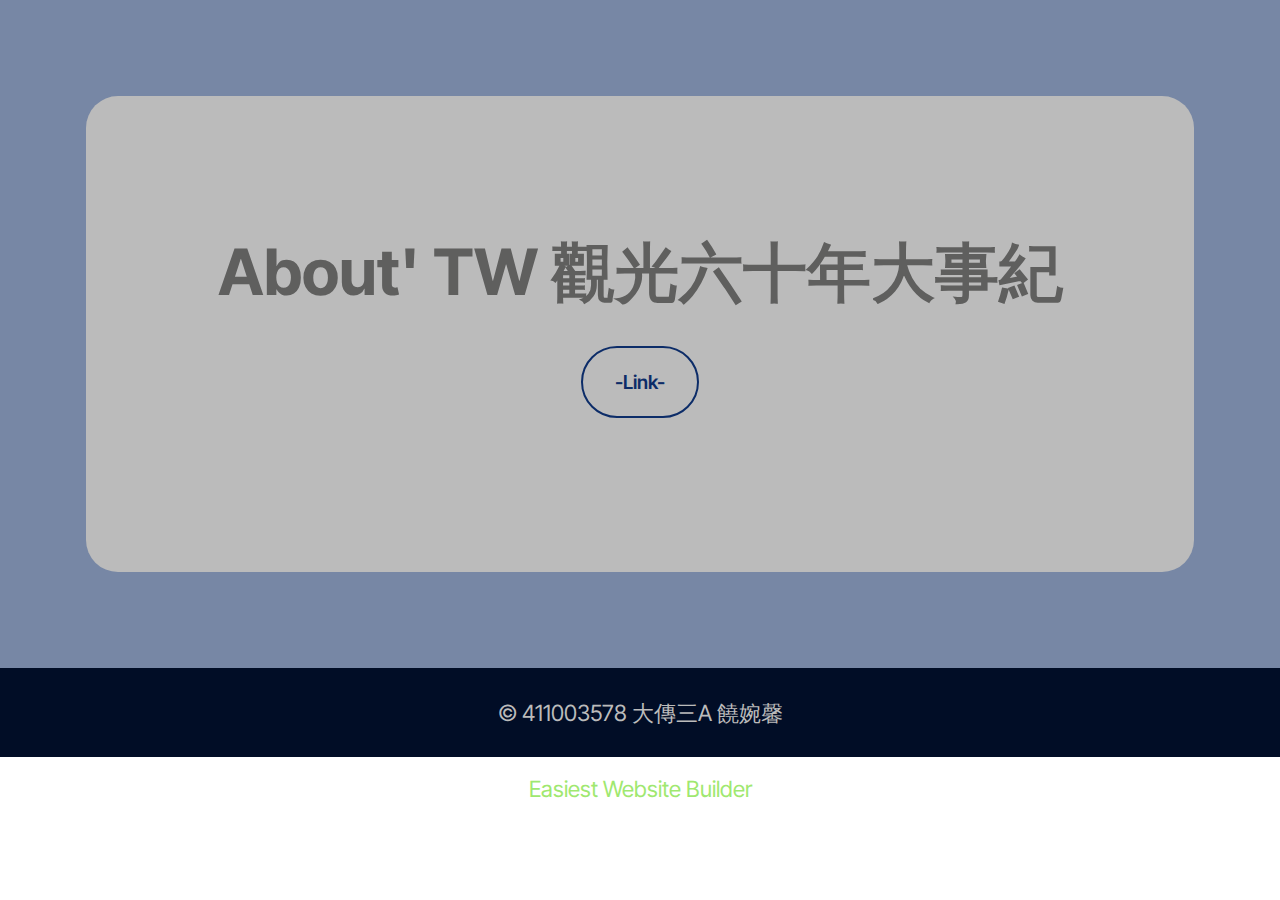
<file: page1.html>
<!DOCTYPE html>
<html  >
<head>
  <!-- Site made with Mobirise Website Builder v5.9.6, https://mobirise.com -->
  <meta charset="UTF-8">
  <meta http-equiv="X-UA-Compatible" content="IE=edge">
  <meta name="generator" content="Mobirise v5.9.6, mobirise.com">
  <meta name="viewport" content="width=device-width, initial-scale=1, minimum-scale=1">
  <link rel="shortcut icon" href="assets/images/logo5.png" type="image/x-icon">
  <meta name="description" content="">
  
  
  <title>台灣觀光六十年大事紀 HW6</title>
  <link rel="stylesheet" href="assets/bootstrap/css/bootstrap.min.css">
  <link rel="stylesheet" href="assets/bootstrap/css/bootstrap-grid.min.css">
  <link rel="stylesheet" href="assets/bootstrap/css/bootstrap-reboot.min.css">
  <link rel="stylesheet" href="assets/theme/css/style.css">
  <link rel="preload" href="https://fonts.googleapis.com/css?family=Inter+Tight:100,200,300,400,500,600,700,800,900,100i,200i,300i,400i,500i,600i,700i,800i,900i&display=swap" as="style" onload="this.onload=null;this.rel='stylesheet'">
  <noscript><link rel="stylesheet" href="https://fonts.googleapis.com/css?family=Inter+Tight:100,200,300,400,500,600,700,800,900,100i,200i,300i,400i,500i,600i,700i,800i,900i&display=swap"></noscript>
  <link rel="preload" as="style" href="assets/mobirise/css/mbr-additional.css"><link rel="stylesheet" href="assets/mobirise/css/mbr-additional.css" type="text/css">

  
  
  
</head>
<body>
  
  <section data-bs-version="5.1" class="article6 cid-tWZBUxfNuE" id="article06-d">
	

	
	
	<div class="container">
		<div class="row justify-content-center">
			<div class="card col-md-12 col-lg-12">
				<div class="card-wrapper">
					<div class="card-box align-left">
						<h4 class="card-title mbr-fonts-style display-2"><strong>About' TW 觀光六十年大事紀</strong></h4>
						
						<div class="mbr-section-btn mt-4"><a class="btn btn-lg btn-danger-outline display-4" href="https://wanhsin-jao.github.io/HW6/1129" target="_blank">-Link-</a></div>
					</div>
				</div>
			</div>
		</div>
	</div>
</section>

<section data-bs-version="5.1" class="footer7 cid-tUkP4nHoU1" once="footers" id="footer7-a">

    

    

    <div class="container">
        <div class="media-container-row align-center mbr-white">
            <div class="col-12">
                <p class="mbr-text mb-0 mbr-fonts-style display-7">
                    © 411003578 大傳三A 饒婉馨</p>
            </div>
        </div>
    </div>
</section><section class="display-7" style="padding: 0;align-items: center;justify-content: center;flex-wrap: wrap;    align-content: center;display: flex;position: relative;height: 4rem;"><a href="https://mobiri.se/3106094" style="flex: 1 1;height: 4rem;position: absolute;width: 100%;z-index: 1;"><img alt="" style="height: 4rem;" src="[data-uri]"></a><p style="margin: 0;text-align: center;" class="display-7">&#8204;</p><a style="z-index:1" href="https://mobirise.com/builder/easiest-website-builder.html">Easiest Website Builder</a></section><script src="assets/bootstrap/js/bootstrap.bundle.min.js"></script>  <script src="assets/smoothscroll/smooth-scroll.js"></script>  <script src="assets/ytplayer/index.js"></script>  <script src="assets/theme/js/script.js"></script>  
  
  
</body>
</html>
</file>
<file: assets/theme/css/style.css>
@charset "UTF-8";
section {
  background-color: #ffffff;
}

body {
  font-style: normal;
  line-height: 1.5;
  font-weight: 400;
  color: #232323;
  position: relative;
}

button {
  background-color: transparent;
  border-color: transparent;
}

.embla__button,
.carousel-control {
  background-color: #edefea !important;
  opacity: 0.8 !important;
  color: #464845 !important;
  border-color: #edefea !important;
}

.carousel .close,
.modalWindow .close {
  background-color: #edefea !important;
  color: #464845 !important;
  border-color: #edefea !important;
  opacity: 0.8 !important;
}

.carousel .close:hover,
.modalWindow .close:hover {
  opacity: 1 !important;
}

.carousel-indicators li {
  background-color: #edefea !important;
  border: 2px solid #464845 !important;
}

.carousel-indicators li:hover,
.carousel-indicators li:active {
  opacity: 0.8 !important;
}

.embla__button:hover,
.carousel-control:hover {
  background-color: #edefea !important;
  opacity: 1 !important;
}

.modalWindow-video-container {
  height: 80%;
}

section,
.container,
.container-fluid {
  position: relative;
  word-wrap: break-word;
}

a.mbr-iconfont:hover {
  text-decoration: none;
}

.article .lead p,
.article .lead ul,
.article .lead ol,
.article .lead pre,
.article .lead blockquote {
  margin-bottom: 0;
}

a {
  font-style: normal;
  font-weight: 400;
  cursor: pointer;
}
a, a:hover {
  text-decoration: none;
}

.mbr-section-title {
  font-style: normal;
  line-height: 1.3;
}

.mbr-section-subtitle {
  line-height: 1.3;
}

.mbr-text {
  font-style: normal;
  line-height: 1.7;
}

h1,
h2,
h3,
h4,
h5,
h6,
.display-1,
.display-2,
.display-4,
.display-5,
.display-7,
span,
p,
a {
  line-height: 1;
  word-break: break-word;
  word-wrap: break-word;
  font-weight: 400;
}

b,
strong {
  font-weight: bold;
}

input:-webkit-autofill, input:-webkit-autofill:hover, input:-webkit-autofill:focus, input:-webkit-autofill:active {
  transition-delay: 9999s;
  -webkit-transition-property: background-color, color;
  transition-property: background-color, color;
}

textarea[type=hidden] {
  display: none;
}

section {
  background-position: 50% 50%;
  background-repeat: no-repeat;
  background-size: cover;
}
section .mbr-background-video,
section .mbr-background-video-preview {
  position: absolute;
  bottom: 0;
  left: 0;
  right: 0;
  top: 0;
}

.hidden {
  visibility: hidden;
}

.mbr-z-index20 {
  z-index: 20;
}

/*! Base colors */
.mbr-white {
  color: #ffffff;
}

.mbr-black {
  color: #111111;
}

.mbr-bg-white {
  background-color: #ffffff;
}

.mbr-bg-black {
  background-color: #000000;
}

/*! Text-aligns */
.align-left {
  text-align: left;
}

.align-center {
  text-align: center;
}

.align-right {
  text-align: right;
}

/*! Font-weight  */
.mbr-light {
  font-weight: 300;
}

.mbr-regular {
  font-weight: 400;
}

.mbr-semibold {
  font-weight: 500;
}

.mbr-bold {
  font-weight: 700;
}

/*! Media  */
.media-content {
  flex-basis: 100%;
}

.media-container-row {
  display: flex;
  flex-direction: row;
  flex-wrap: wrap;
  justify-content: center;
  align-content: center;
  align-items: start;
}
.media-container-row .media-size-item {
  width: 400px;
}

.media-container-column {
  display: flex;
  flex-direction: column;
  flex-wrap: wrap;
  justify-content: center;
  align-content: center;
  align-items: stretch;
}
.media-container-column > * {
  width: 100%;
}

@media (min-width: 992px) {
  .media-container-row {
    flex-wrap: nowrap;
  }
}
figure {
  margin-bottom: 0;
  overflow: hidden;
}

figure[mbr-media-size] {
  transition: width 0.1s;
}

img,
iframe {
  display: block;
  width: 100%;
}

.card {
  background-color: transparent;
  border: none;
}

.card-box {
  width: 100%;
}

.card-img {
  text-align: center;
  flex-shrink: 0;
  -webkit-flex-shrink: 0;
}

.media {
  max-width: 100%;
  margin: 0 auto;
}

.mbr-figure {
  align-self: center;
}

.media-container > div {
  max-width: 100%;
}

.mbr-figure img,
.card-img img {
  width: 100%;
}

@media (max-width: 991px) {
  .media-size-item {
    width: auto !important;
  }
  .media {
    width: auto;
  }
  .mbr-figure {
    width: 100% !important;
  }
}
/*! Buttons */
.mbr-section-btn {
  margin-left: -0.6rem;
  margin-right: -0.6rem;
  font-size: 0;
}

.btn {
  font-weight: 600;
  border-width: 1px;
  font-style: normal;
  margin: 0.6rem 0.6rem;
  white-space: normal;
  transition: all 0.2s ease-in-out;
  display: inline-flex;
  align-items: center;
  justify-content: center;
  word-break: break-word;
}

.btn-sm {
  font-weight: 600;
  letter-spacing: 0px;
  transition: all 0.3s ease-in-out;
}

.btn-md {
  font-weight: 600;
  letter-spacing: 0px;
  transition: all 0.3s ease-in-out;
}

.btn-lg {
  font-weight: 600;
  letter-spacing: 0px;
  transition: all 0.3s ease-in-out;
}

.btn-form {
  margin: 0;
}
.btn-form:hover {
  cursor: pointer;
}

nav .mbr-section-btn {
  margin-left: 0rem;
  margin-right: 0rem;
}

/*! Btn icon margin */
.btn .mbr-iconfont,
.btn.btn-sm .mbr-iconfont {
  order: 1;
  cursor: pointer;
  margin-left: 0.5rem;
  vertical-align: sub;
}

.btn.btn-md .mbr-iconfont,
.btn.btn-md .mbr-iconfont {
  margin-left: 0.8rem;
}

.mbr-regular {
  font-weight: 400;
}

.mbr-semibold {
  font-weight: 500;
}

.mbr-bold {
  font-weight: 700;
}

[type=submit] {
  -webkit-appearance: none;
}

/*! Full-screen */
.mbr-fullscreen .mbr-overlay {
  min-height: 100vh;
}

.mbr-fullscreen {
  display: flex;
  display: -moz-flex;
  display: -ms-flex;
  display: -o-flex;
  align-items: center;
  min-height: 100vh;
  padding-top: 3rem;
  padding-bottom: 3rem;
}

/*! Map */
.map {
  height: 25rem;
  position: relative;
}
.map iframe {
  width: 100%;
  height: 100%;
}

/*! Scroll to top arrow */
.mbr-arrow-up {
  bottom: 25px;
  right: 90px;
  position: fixed;
  text-align: right;
  z-index: 5000;
  color: #ffffff;
  font-size: 22px;
}

.mbr-arrow-up a {
  background: rgba(0, 0, 0, 0.2);
  border-radius: 50%;
  color: #fff;
  display: inline-block;
  height: 60px;
  width: 60px;
  border: 2px solid #fff;
  outline-style: none !important;
  position: relative;
  text-decoration: none;
  transition: all 0.3s ease-in-out;
  cursor: pointer;
  text-align: center;
}
.mbr-arrow-up a:hover {
  background-color: rgba(0, 0, 0, 0.4);
}
.mbr-arrow-up a i {
  line-height: 60px;
}

.mbr-arrow-up-icon {
  display: block;
  color: #fff;
}

.mbr-arrow-up-icon::before {
  content: "›";
  display: inline-block;
  font-family: serif;
  font-size: 22px;
  line-height: 1;
  font-style: normal;
  position: relative;
  top: 6px;
  left: -4px;
  transform: rotate(-90deg);
}

/*! Arrow Down */
.mbr-arrow {
  position: absolute;
  bottom: 45px;
  left: 50%;
  width: 60px;
  height: 60px;
  cursor: pointer;
  background-color: rgba(80, 80, 80, 0.5);
  border-radius: 50%;
  transform: translateX(-50%);
}
@media (max-width: 767px) {
  .mbr-arrow {
    display: none;
  }
}
.mbr-arrow > a {
  display: inline-block;
  text-decoration: none;
  outline-style: none;
  animation: arrowdown 1.7s ease-in-out infinite;
  color: #ffffff;
}
.mbr-arrow > a > i {
  position: absolute;
  top: -2px;
  left: 15px;
  font-size: 2rem;
}

#scrollToTop a i::before {
  content: "";
  position: absolute;
  display: block;
  border-bottom: 2.5px solid #fff;
  border-left: 2.5px solid #fff;
  width: 27.8%;
  height: 27.8%;
  left: 50%;
  top: 51%;
  transform: translateY(-30%) translateX(-50%) rotate(135deg);
}

@keyframes arrowdown {
  0% {
    transform: translateY(0px);
  }
  50% {
    transform: translateY(-5px);
  }
  100% {
    transform: translateY(0px);
  }
}
@media (max-width: 500px) {
  .mbr-arrow-up {
    left: 0;
    right: 0;
    text-align: center;
  }
}
/*Gradients animation*/
@keyframes gradient-animation {
  from {
    background-position: 0% 100%;
    animation-timing-function: ease-in-out;
  }
  to {
    background-position: 100% 0%;
    animation-timing-function: ease-in-out;
  }
}
.bg-gradient {
  background-size: 200% 200%;
  animation: gradient-animation 5s infinite alternate;
  -webkit-animation: gradient-animation 5s infinite alternate;
}

.menu .navbar-brand {
  display: -webkit-flex;
}
.menu .navbar-brand span {
  display: flex;
  display: -webkit-flex;
}
.menu .navbar-brand .navbar-caption-wrap {
  display: -webkit-flex;
}
.menu .navbar-brand .navbar-logo img {
  display: -webkit-flex;
  width: auto;
}
@media (min-width: 768px) and (max-width: 991px) {
  .menu .navbar-toggleable-sm .navbar-nav {
    display: -ms-flexbox;
  }
}
@media (max-width: 991px) {
  .menu .navbar-collapse {
    max-height: 93.5vh;
  }
  .menu .navbar-collapse.show {
    overflow: auto;
  }
}
@media (min-width: 992px) {
  .menu .navbar-nav.nav-dropdown {
    display: -webkit-flex;
  }
  .menu .navbar-toggleable-sm .navbar-collapse {
    display: -webkit-flex !important;
  }
  .menu .collapsed .navbar-collapse {
    max-height: 93.5vh;
  }
  .menu .collapsed .navbar-collapse.show {
    overflow: auto;
  }
}
@media (max-width: 767px) {
  .menu .navbar-collapse {
    max-height: 80vh;
  }
}

.nav-link .mbr-iconfont {
  margin-right: 0.5rem;
}

.navbar {
  display: -webkit-flex;
  -webkit-flex-wrap: wrap;
  -webkit-align-items: center;
  -webkit-justify-content: space-between;
}

.navbar-collapse {
  -webkit-flex-basis: 100%;
  -webkit-flex-grow: 1;
  -webkit-align-items: center;
}

.nav-dropdown .link {
  padding: 0.667em 1.667em !important;
  margin: 0 !important;
}

.nav {
  display: -webkit-flex;
  -webkit-flex-wrap: wrap;
}

.row {
  display: -webkit-flex;
  -webkit-flex-wrap: wrap;
}

.justify-content-center {
  -webkit-justify-content: center;
}

.form-inline {
  display: -webkit-flex;
}

.card-wrapper {
  -webkit-flex: 1;
}

.carousel-control {
  z-index: 10;
  display: -webkit-flex;
}

.carousel-controls {
  display: -webkit-flex;
}

.media {
  display: -webkit-flex;
}

.form-group:focus {
  outline: none;
}

.jq-selectbox__select {
  padding: 7px 0;
  position: relative;
}

.jq-selectbox__dropdown {
  overflow: hidden;
  border-radius: 10px;
  position: absolute;
  top: 100%;
  left: 0 !important;
  width: 100% !important;
}

.jq-selectbox__trigger-arrow {
  right: 0;
  transform: translateY(-50%);
}

.jq-selectbox li {
  padding: 1.07em 0.5em;
}

input[type=range] {
  padding-left: 0 !important;
  padding-right: 0 !important;
}

.modal-dialog,
.modal-content {
  height: 100%;
}

.modal-dialog .carousel-inner {
  height: calc(100vh - 1.75rem);
}
@media (max-width: 575px) {
  .modal-dialog .carousel-inner {
    height: calc(100vh - 1rem);
  }
}

.carousel-item {
  text-align: center;
}

.carousel-item img {
  margin: auto;
}

.navbar-toggler {
  align-self: flex-start;
  padding: 0.25rem 0.75rem;
  font-size: 1.25rem;
  line-height: 1;
  background: transparent;
  border: 1px solid transparent;
  border-radius: 0.25rem;
}

.navbar-toggler:focus,
.navbar-toggler:hover {
  text-decoration: none;
  box-shadow: none;
}

.navbar-toggler-icon {
  display: inline-block;
  width: 1.5em;
  height: 1.5em;
  vertical-align: middle;
  content: "";
  background: no-repeat center center;
  background-size: 100% 100%;
}

.navbar-toggler-left {
  position: absolute;
  left: 1rem;
}

.navbar-toggler-right {
  position: absolute;
  right: 1rem;
}

.card-img {
  width: auto;
}

.menu .navbar.collapsed:not(.beta-menu) {
  flex-direction: column;
}

.carousel-item.active,
.carousel-item-next,
.carousel-item-prev {
  display: flex;
}

.note-air-layout .dropup .dropdown-menu,
.note-air-layout .navbar-fixed-bottom .dropdown .dropdown-menu {
  bottom: initial !important;
}

html,
body {
  height: auto;
  min-height: 100vh;
}

.dropup .dropdown-toggle::after {
  display: none;
}

.form-asterisk {
  font-family: initial;
  position: absolute;
  top: -2px;
  font-weight: normal;
}

.form-control-label {
  position: relative;
  cursor: pointer;
  margin-bottom: 0.357em;
  padding: 0;
}

.alert {
  color: #ffffff;
  border-radius: 0;
  border: 0;
  font-size: 1.1rem;
  line-height: 1.5;
  margin-bottom: 1.875rem;
  padding: 1.25rem;
  position: relative;
  text-align: center;
}
.alert.alert-form::after {
  background-color: inherit;
  bottom: -7px;
  content: "";
  display: block;
  height: 14px;
  left: 50%;
  margin-left: -7px;
  position: absolute;
  transform: rotate(45deg);
  width: 14px;
}

.form-control {
  background-color: #ffffff;
  background-clip: border-box;
  color: #232323;
  line-height: 1rem !important;
  height: auto;
  padding: 1.2rem 2rem;
  transition: border-color 0.25s ease 0s;
  border: 1px solid transparent !important;
  border-radius: 4px;
  box-shadow: rgba(0, 0, 0, 0.07) 0px 1px 1px 0px, rgba(0, 0, 0, 0.07) 0px 1px 3px 0px, rgba(0, 0, 0, 0.03) 0px 0px 0px 1px;
}
.form-active .form-control:invalid {
  border-color: red;
}

.row > * {
  padding-right: 1rem;
  padding-left: 1rem;
}

form .row {
  margin-left: -0.6rem;
  margin-right: -0.6rem;
}
form .row [class*=col] {
  padding-left: 0.6rem;
  padding-right: 0.6rem;
}

form .mbr-section-btn {
  padding-left: 0.6rem;
  padding-right: 0.6rem;
}

form .form-check-input {
  margin-top: 0.5;
}

textarea.form-control {
  line-height: 1.5rem !important;
}

.form-group {
  margin-bottom: 1.2rem;
}

.form-control,
form .btn {
  min-height: 48px;
}

.gdpr-block label span.textGDPR input[name=gdpr] {
  top: 7px;
}

.form-control:focus {
  box-shadow: none;
}

:focus {
  outline: none;
}

.mbr-overlay {
  background-color: #000;
  bottom: 0;
  left: 0;
  opacity: 0.5;
  position: absolute;
  right: 0;
  top: 0;
  z-index: 0;
  pointer-events: none;
}

blockquote {
  font-style: italic;
  padding: 3rem;
  font-size: 1.09rem;
  position: relative;
  border-left: 3px solid;
}

ul,
ol,
pre,
blockquote {
  margin-bottom: 2.3125rem;
}

.mt-4 {
  margin-top: 2rem !important;
}

.mb-4 {
  margin-bottom: 2rem !important;
}

.container,
.container-fluid {
  padding-left: 16px;
  padding-right: 16px;
}

.row {
  margin-left: -16px;
  margin-right: -16px;
}
.row > [class*=col] {
  padding-left: 16px;
  padding-right: 16px;
}

@media (min-width: 992px) {
  .container-fluid {
    padding-left: 32px;
    padding-right: 32px;
  }
}
@media (max-width: 991px) {
  .mbr-container {
    padding-left: 16px;
    padding-right: 16px;
  }
}
.app-video-wrapper > img {
  opacity: 1;
}

.app-video-wrapper {
  background: transparent;
}

.item {
  position: relative;
}

.dropdown-menu .dropdown-menu {
  left: 100%;
}

.dropdown-item + .dropdown-menu {
  display: none;
}

.dropdown-item:hover + .dropdown-menu,
.dropdown-menu:hover {
  display: block;
}

@media (min-aspect-ratio: 16/9) {
  .mbr-video-foreground {
    height: 300% !important;
    top: -100% !important;
  }
}
@media (max-aspect-ratio: 16/9) {
  .mbr-video-foreground {
    width: 300% !important;
    left: -100% !important;
  }
}.engine {
	position: absolute;
	text-indent: -2400px;
	text-align: center;
	padding: 0;
	top: 0;
	left: -2400px;
}
</file>
<file: assets/mobirise/css/mbr-additional.css>
.btn {
  border-width: 2px;
}
img,
.card-wrap,
.card-wrapper,
.video-wrapper,
.mbr-figure iframe,
.google-map iframe,
.slide-content,
.plan,
.card,
.item-wrapper {
  border-radius: 2rem !important;
}
.video-wrapper {
  overflow: hidden;
}
body {
  font-family: Inter Tight;
}
.display-1 {
  font-family: 'Inter Tight', sans-serif;
  font-size: 5rem;
  line-height: 1;
}
.display-1 > .mbr-iconfont {
  font-size: 6.25rem;
}
.display-2 {
  font-family: 'Inter Tight', sans-serif;
  font-size: 4rem;
  line-height: 1;
}
.display-2 > .mbr-iconfont {
  font-size: 5rem;
}
.display-4 {
  font-family: 'Inter Tight', sans-serif;
  font-size: 1.2rem;
  line-height: 1.5;
}
.display-4 > .mbr-iconfont {
  font-size: 1.5rem;
}
.display-5 {
  font-family: 'Inter Tight', sans-serif;
  font-size: 2.5rem;
  line-height: 1.5;
}
.display-5 > .mbr-iconfont {
  font-size: 3.125rem;
}
.display-7 {
  font-family: 'Inter Tight', sans-serif;
  font-size: 1.4rem;
  line-height: 1.3;
}
.display-7 > .mbr-iconfont {
  font-size: 1.75rem;
}
/* ---- Fluid typography for mobile devices ---- */
/* 1.4 - font scale ratio ( bootstrap == 1.42857 ) */
/* 100vw - current viewport width */
/* (48 - 20)  48 == 48rem == 768px, 20 == 20rem == 320px(minimal supported viewport) */
/* 0.65 - min scale variable, may vary */
@media (max-width: 992px) {
  .display-1 {
    font-size: 4rem;
  }
}
@media (max-width: 768px) {
  .display-1 {
    font-size: 3.5rem;
    font-size: calc( 2.4rem + (5 - 2.4) * ((100vw - 20rem) / (48 - 20)));
    line-height: calc( 1.1 * (2.4rem + (5 - 2.4) * ((100vw - 20rem) / (48 - 20))));
  }
  .display-2 {
    font-size: 3.2rem;
    font-size: calc( 2.05rem + (4 - 2.05) * ((100vw - 20rem) / (48 - 20)));
    line-height: calc( 1.3 * (2.05rem + (4 - 2.05) * ((100vw - 20rem) / (48 - 20))));
  }
  .display-4 {
    font-size: 0.96rem;
    font-size: calc( 1.07rem + (1.2 - 1.07) * ((100vw - 20rem) / (48 - 20)));
    line-height: calc( 1.4 * (1.07rem + (1.2 - 1.07) * ((100vw - 20rem) / (48 - 20))));
  }
  .display-5 {
    font-size: 2rem;
    font-size: calc( 1.525rem + (2.5 - 1.525) * ((100vw - 20rem) / (48 - 20)));
    line-height: calc( 1.4 * (1.525rem + (2.5 - 1.525) * ((100vw - 20rem) / (48 - 20))));
  }
  .display-7 {
    font-size: 1.12rem;
    font-size: calc( 1.14rem + (1.4 - 1.14) * ((100vw - 20rem) / (48 - 20)));
    line-height: calc( 1.4 * (1.14rem + (1.4 - 1.14) * ((100vw - 20rem) / (48 - 20))));
  }
}
/* Buttons */
.btn {
  padding: 1.25rem 2rem;
  border-radius: 4px;
}
@media (max-width: 767px) {
  .btn {
    padding: 0.75rem 1.5rem;
  }
}
.btn-sm {
  padding: 0.6rem 1.2rem;
  border-radius: 4px;
}
.btn-md {
  padding: 0.6rem 1.2rem;
  border-radius: 4px;
}
.btn-lg {
  padding: 1.25rem 2rem;
  border-radius: 4px;
}
.bg-primary {
  background-color: #9fe870 !important;
}
.bg-success {
  background-color: #3a341c !important;
}
.bg-info {
  background-color: #320707 !important;
}
.bg-warning {
  background-color: #a0e2e1 !important;
}
.bg-danger {
  background-color: #0c2c68 !important;
}
.btn-primary,
.btn-primary:active {
  background-color: #9fe870 !important;
  border-color: #9fe870 !important;
  color: #264d0c !important;
  box-shadow: none;
}
.btn-primary:hover,
.btn-primary:focus,
.btn-primary.focus,
.btn-primary.active {
  color: inherit;
  background-color: #bcef9c !important;
  border-color: #bcef9c !important;
  box-shadow: none;
}
.btn-primary.disabled,
.btn-primary:disabled {
  color: #264d0c !important;
  background-color: #bcef9c !important;
  border-color: #bcef9c !important;
}
.btn-secondary,
.btn-secondary:active {
  background-color: #7787a5 !important;
  border-color: #7787a5 !important;
  color: #ffffff !important;
  box-shadow: none;
}
.btn-secondary:hover,
.btn-secondary:focus,
.btn-secondary.focus,
.btn-secondary.active {
  color: inherit;
  background-color: #96a2b9 !important;
  border-color: #96a2b9 !important;
  box-shadow: none;
}
.btn-secondary.disabled,
.btn-secondary:disabled {
  color: #ffffff !important;
  background-color: #96a2b9 !important;
  border-color: #96a2b9 !important;
}
.btn-info,
.btn-info:active {
  background-color: #320707 !important;
  border-color: #320707 !important;
  color: #ffffff !important;
  box-shadow: none;
}
.btn-info:hover,
.btn-info:focus,
.btn-info.focus,
.btn-info.active {
  color: inherit;
  background-color: #5f0d0d !important;
  border-color: #5f0d0d !important;
  box-shadow: none;
}
.btn-info.disabled,
.btn-info:disabled {
  color: #ffffff !important;
  background-color: #5f0d0d !important;
  border-color: #5f0d0d !important;
}
.btn-success,
.btn-success:active {
  background-color: #3a341c !important;
  border-color: #3a341c !important;
  color: #ffffff !important;
  box-shadow: none;
}
.btn-success:hover,
.btn-success:focus,
.btn-success.focus,
.btn-success.active {
  color: inherit;
  background-color: #5c532d !important;
  border-color: #5c532d !important;
  box-shadow: none;
}
.btn-success.disabled,
.btn-success:disabled {
  color: #ffffff !important;
  background-color: #5c532d !important;
  border-color: #5c532d !important;
}
.btn-warning,
.btn-warning:active {
  background-color: #a0e2e1 !important;
  border-color: #a0e2e1 !important;
  color: #1f6463 !important;
  box-shadow: none;
}
.btn-warning:hover,
.btn-warning:focus,
.btn-warning.focus,
.btn-warning.active {
  color: inherit;
  background-color: #c7eeed !important;
  border-color: #c7eeed !important;
  box-shadow: none;
}
.btn-warning.disabled,
.btn-warning:disabled {
  color: #1f6463 !important;
  background-color: #c7eeed !important;
  border-color: #c7eeed !important;
}
.btn-danger,
.btn-danger:active {
  background-color: #0c2c68 !important;
  border-color: #0c2c68 !important;
  color: #ffffff !important;
  box-shadow: none;
}
.btn-danger:hover,
.btn-danger:focus,
.btn-danger.focus,
.btn-danger.active {
  color: inherit;
  background-color: #113f96 !important;
  border-color: #113f96 !important;
  box-shadow: none;
}
.btn-danger.disabled,
.btn-danger:disabled {
  color: #ffffff !important;
  background-color: #113f96 !important;
  border-color: #113f96 !important;
}
.btn-white,
.btn-white:active {
  background-color: #eff0ec !important;
  border-color: #eff0ec !important;
  color: #757b62 !important;
  box-shadow: none;
}
.btn-white:hover,
.btn-white:focus,
.btn-white.focus,
.btn-white.active {
  color: inherit;
  background-color: #ffffff !important;
  border-color: #ffffff !important;
  box-shadow: none;
}
.btn-white.disabled,
.btn-white:disabled {
  color: #757b62 !important;
  background-color: #ffffff !important;
  border-color: #ffffff !important;
}
.btn-black,
.btn-black:active {
  background-color: #232323 !important;
  border-color: #232323 !important;
  color: #ffffff !important;
  box-shadow: none;
}
.btn-black:hover,
.btn-black:focus,
.btn-black.focus,
.btn-black.active {
  color: inherit;
  background-color: #3d3d3d !important;
  border-color: #3d3d3d !important;
  box-shadow: none;
}
.btn-black.disabled,
.btn-black:disabled {
  color: #ffffff !important;
  background-color: #3d3d3d !important;
  border-color: #3d3d3d !important;
}
.btn-primary-outline,
.btn-primary-outline:active {
  background-color: transparent !important;
  border-color: #9fe870;
  color: #9fe870;
}
.btn-primary-outline:hover,
.btn-primary-outline:focus,
.btn-primary-outline.focus,
.btn-primary-outline.active {
  color: #6ddc25 !important;
  background-color: transparent !important;
  border-color: #6ddc25 !important;
  box-shadow: none !important;
}
.btn-primary-outline.disabled,
.btn-primary-outline:disabled {
  color: #264d0c !important;
  background-color: #9fe870 !important;
  border-color: #9fe870 !important;
}
.btn-secondary-outline,
.btn-secondary-outline:active {
  background-color: transparent !important;
  border-color: #7787a5;
  color: #7787a5;
}
.btn-secondary-outline:hover,
.btn-secondary-outline:focus,
.btn-secondary-outline.focus,
.btn-secondary-outline.active {
  color: #4f5d77 !important;
  background-color: transparent !important;
  border-color: #4f5d77 !important;
  box-shadow: none !important;
}
.btn-secondary-outline.disabled,
.btn-secondary-outline:disabled {
  color: #ffffff !important;
  background-color: #7787a5 !important;
  border-color: #7787a5 !important;
}
.btn-info-outline,
.btn-info-outline:active {
  background-color: transparent !important;
  border-color: #320707;
  color: #320707;
}
.btn-info-outline:hover,
.btn-info-outline:focus,
.btn-info-outline.focus,
.btn-info-outline.active {
  color: #000000 !important;
  background-color: transparent !important;
  border-color: #000000 !important;
  box-shadow: none !important;
}
.btn-info-outline.disabled,
.btn-info-outline:disabled {
  color: #ffffff !important;
  background-color: #320707 !important;
  border-color: #320707 !important;
}
.btn-success-outline,
.btn-success-outline:active {
  background-color: transparent !important;
  border-color: #3a341c;
  color: #3a341c;
}
.btn-success-outline:hover,
.btn-success-outline:focus,
.btn-success-outline.focus,
.btn-success-outline.active {
  color: #000000 !important;
  background-color: transparent !important;
  border-color: #000000 !important;
  box-shadow: none !important;
}
.btn-success-outline.disabled,
.btn-success-outline:disabled {
  color: #ffffff !important;
  background-color: #3a341c !important;
  border-color: #3a341c !important;
}
.btn-warning-outline,
.btn-warning-outline:active {
  background-color: transparent !important;
  border-color: #a0e2e1;
  color: #a0e2e1;
}
.btn-warning-outline:hover,
.btn-warning-outline:focus,
.btn-warning-outline.focus,
.btn-warning-outline.active {
  color: #5ececc !important;
  background-color: transparent !important;
  border-color: #5ececc !important;
  box-shadow: none !important;
}
.btn-warning-outline.disabled,
.btn-warning-outline:disabled {
  color: #1f6463 !important;
  background-color: #a0e2e1 !important;
  border-color: #a0e2e1 !important;
}
.btn-danger-outline,
.btn-danger-outline:active {
  background-color: transparent !important;
  border-color: #0c2c68;
  color: #0c2c68;
}
.btn-danger-outline:hover,
.btn-danger-outline:focus,
.btn-danger-outline.focus,
.btn-danger-outline.active {
  color: #030b1a !important;
  background-color: transparent !important;
  border-color: #030b1a !important;
  box-shadow: none !important;
}
.btn-danger-outline.disabled,
.btn-danger-outline:disabled {
  color: #ffffff !important;
  background-color: #0c2c68 !important;
  border-color: #0c2c68 !important;
}
.btn-black-outline,
.btn-black-outline:active {
  background-color: transparent !important;
  border-color: #232323;
  color: #232323;
}
.btn-black-outline:hover,
.btn-black-outline:focus,
.btn-black-outline.focus,
.btn-black-outline.active {
  color: #000000 !important;
  background-color: transparent !important;
  border-color: #000000 !important;
  box-shadow: none !important;
}
.btn-black-outline.disabled,
.btn-black-outline:disabled {
  color: #ffffff !important;
  background-color: #232323 !important;
  border-color: #232323 !important;
}
.btn-white-outline,
.btn-white-outline:active {
  background-color: transparent !important;
  border-color: #fafafa;
  color: #fafafa;
}
.btn-white-outline:hover,
.btn-white-outline:focus,
.btn-white-outline.focus,
.btn-white-outline.active {
  color: #cfcfcf !important;
  background-color: transparent !important;
  border-color: #cfcfcf !important;
  box-shadow: none !important;
}
.btn-white-outline.disabled,
.btn-white-outline:disabled {
  color: #7a7a7a !important;
  background-color: #fafafa !important;
  border-color: #fafafa !important;
}
.text-primary {
  color: #9fe870 !important;
}
.text-secondary {
  color: #7787a5 !important;
}
.text-success {
  color: #3a341c !important;
}
.text-info {
  color: #320707 !important;
}
.text-warning {
  color: #a0e2e1 !important;
}
.text-danger {
  color: #0c2c68 !important;
}
.text-white {
  color: #fafafa !important;
}
.text-black {
  color: #232323 !important;
}
a.text-primary:hover,
a.text-primary:focus,
a.text-primary.active {
  color: #66d022 !important;
}
a.text-secondary:hover,
a.text-secondary:focus,
a.text-secondary.active {
  color: #48556e !important;
}
a.text-success:hover,
a.text-success:focus,
a.text-success.active {
  color: #000000 !important;
}
a.text-info:hover,
a.text-info:focus,
a.text-info.active {
  color: #000000 !important;
}
a.text-warning:hover,
a.text-warning:focus,
a.text-warning.active {
  color: #52cac8 !important;
}
a.text-danger:hover,
a.text-danger:focus,
a.text-danger.active {
  color: #01050d !important;
}
a.text-white:hover,
a.text-white:focus,
a.text-white.active {
  color: #c7c7c7 !important;
}
a.text-black:hover,
a.text-black:focus,
a.text-black.active {
  color: #000000 !important;
}
a[class*="text-"]:not(.nav-link):not(.dropdown-item):not([role]):not(.navbar-caption) {
  position: relative;
  background-image: transparent;
  background-size: 10000px 2px;
  background-repeat: no-repeat;
  background-position: 0px 1.2em;
  background-position: -10000px 1.2em;
}
a[class*="text-"]:not(.nav-link):not(.dropdown-item):not([role]):not(.navbar-caption):hover {
  transition: background-position 2s ease-in-out;
  background-image: linear-gradient(currentColor 50%, currentColor 50%);
  background-position: 0px 1.2em;
}
.nav-tabs .nav-link.active {
  color: #9fe870;
}
.nav-tabs .nav-link:not(.active) {
  color: #232323;
}
.alert-success {
  background-color: #70c770;
}
.alert-info {
  background-color: #320707;
}
.alert-warning {
  background-color: #a0e2e1;
}
.alert-danger {
  background-color: #0c2c68;
}
.mbr-section-btn .btn:not(.btn-form) {
  border-radius: 100px;
}
.mbr-gallery-filter li a {
  border-radius: 100px !important;
}
.mbr-gallery-filter li.active .btn {
  background-color: #9fe870;
  border-color: #9fe870;
  color: #306310;
}
.mbr-gallery-filter li.active .btn:focus {
  box-shadow: none;
}
.nav-tabs .nav-link {
  border-radius: 100px !important;
}
a,
a:hover {
  color: #9fe870;
}
.mbr-plan-header.bg-primary .mbr-plan-subtitle,
.mbr-plan-header.bg-primary .mbr-plan-price-desc {
  color: #ffffff;
}
.mbr-plan-header.bg-success .mbr-plan-subtitle,
.mbr-plan-header.bg-success .mbr-plan-price-desc {
  color: #c0b27c;
}
.mbr-plan-header.bg-info .mbr-plan-subtitle,
.mbr-plan-header.bg-info .mbr-plan-price-desc {
  color: #f3abab;
}
.mbr-plan-header.bg-warning .mbr-plan-subtitle,
.mbr-plan-header.bg-warning .mbr-plan-price-desc {
  color: #ffffff;
}
.mbr-plan-header.bg-danger .mbr-plan-subtitle,
.mbr-plan-header.bg-danger .mbr-plan-price-desc {
  color: #195cda;
}
/* Scroll to top button*/
.scrollToTop_wraper {
  display: none;
}
.form-control {
  font-family: 'Inter Tight', sans-serif;
  font-size: 1.4rem;
  line-height: 1.3;
  font-weight: 400;
  border-radius: 40px !important;
}
.form-control > .mbr-iconfont {
  font-size: 1.75rem;
}
.form-control:hover,
.form-control:focus {
  box-shadow: rgba(0, 0, 0, 0.07) 0px 1px 1px 0px, rgba(0, 0, 0, 0.07) 0px 1px 3px 0px, rgba(0, 0, 0, 0.03) 0px 0px 0px 1px;
  border-color: #9fe870 !important;
}
.form-control:-webkit-input-placeholder {
  font-family: 'Inter Tight', sans-serif;
  font-size: 1.4rem;
  line-height: 1.3;
  font-weight: 400;
}
.form-control:-webkit-input-placeholder > .mbr-iconfont {
  font-size: 1.75rem;
}
blockquote {
  border-color: #9fe870;
}
/* Forms */
.mbr-form .input-group-btn .btn {
  border-radius: 100px !important;
}
.mbr-form .input-group-btn .btn:hover {
  box-shadow: 0 10px 40px 0 rgba(0, 0, 0, 0.2);
}
.mbr-form .input-group-btn button[type="submit"] {
  border-radius: 100px !important;
  padding: 1rem 3rem;
}
.mbr-form .input-group-btn button[type="submit"]:hover {
  box-shadow: 0 10px 40px 0 rgba(0, 0, 0, 0.2);
}
.jq-selectbox li:hover,
.jq-selectbox li.selected {
  background-color: #9fe870;
  color: #000000;
}
.jq-number__spin {
  transition: 0.25s ease;
}
.jq-number__spin:hover {
  border-color: #9fe870;
}
.jq-selectbox .jq-selectbox__trigger-arrow,
.jq-number__spin.minus:after,
.jq-number__spin.plus:after {
  transition: 0.4s;
  border-top-color: #232323;
  border-bottom-color: #232323;
}
.jq-selectbox:hover .jq-selectbox__trigger-arrow,
.jq-number__spin.minus:hover:after,
.jq-number__spin.plus:hover:after {
  border-top-color: #9fe870;
  border-bottom-color: #9fe870;
}
.xdsoft_datetimepicker .xdsoft_calendar td.xdsoft_default,
.xdsoft_datetimepicker .xdsoft_calendar td.xdsoft_current,
.xdsoft_datetimepicker .xdsoft_timepicker .xdsoft_time_box > div > div.xdsoft_current {
  color: #000000 !important;
  background-color: #9fe870 !important;
  box-shadow: none !important;
}
.xdsoft_datetimepicker .xdsoft_calendar td:hover,
.xdsoft_datetimepicker .xdsoft_timepicker .xdsoft_time_box > div > div:hover {
  color: #ffffff !important;
  background: #7787a5 !important;
  box-shadow: none !important;
}
.lazy-bg {
  background-image: none !important;
}
.lazy-placeholder:not(section),
.lazy-none {
  display: block;
  position: relative;
  padding-bottom: 56.25%;
  width: 100%;
  height: auto;
}
iframe.lazy-placeholder,
.lazy-placeholder:after {
  content: '';
  position: absolute;
  width: 200px;
  height: 200px;
  background: transparent no-repeat center;
  background-size: contain;
  top: 50%;
  left: 50%;
  transform: translateX(-50%) translateY(-50%);
  background-image: url("data:image/svg+xml;charset=UTF-8,%3csvg width='32' height='32' viewBox='0 0 64 64' xmlns='http://www.w3.org/2000/svg' stroke='%239fe870' %3e%3cg fill='none' fill-rule='evenodd'%3e%3cg transform='translate(16 16)' stroke-width='2'%3e%3ccircle stroke-opacity='.5' cx='16' cy='16' r='16'/%3e%3cpath d='M32 16c0-9.94-8.06-16-16-16'%3e%3canimateTransform attributeName='transform' type='rotate' from='0 16 16' to='360 16 16' dur='1s' repeatCount='indefinite'/%3e%3c/path%3e%3c/g%3e%3c/g%3e%3c/svg%3e");
}
section.lazy-placeholder:after {
  opacity: 0.5;
}
body {
  overflow-x: hidden;
}
a {
  transition: color 0.6s;
}
.cid-tUkJHGP6eE {
  display: flex;
  background-image: url("../../../assets/images/s-38682630.jpeg");
}
.cid-tUkJHGP6eE .mbr-overlay {
  background-color: #353535;
  opacity: 0.5;
}
.cid-tUkJHGP6eE .content-wrap {
  padding: 5rem 1rem;
}
@media (min-width: 768px) {
  .cid-tUkJHGP6eE {
    align-items: flex-end;
  }
  .cid-tUkJHGP6eE .row {
    justify-content: flex-start;
  }
  .cid-tUkJHGP6eE .content-wrap {
    width: 51%;
  }
}
@media (max-width: 991px) and (min-width: 768px) {
  .cid-tUkJHGP6eE .content-wrap {
    min-width: 50%;
  }
}
@media (max-width: 767px) {
  .cid-tUkJHGP6eE {
    -webkit-align-items: center;
    align-items: center;
  }
  .cid-tUkJHGP6eE .mbr-row {
    -webkit-justify-content: center;
    justify-content: center;
  }
  .cid-tUkJHGP6eE .content-wrap {
    width: 100%;
  }
}
.cid-tUkJHGP6eE .mbr-section-title {
  color: #ffffff;
  text-align: left;
}
.cid-tUkJUvsR9P {
  padding-top: 5rem;
  padding-bottom: 5rem;
  background-color: #ffffff;
}
.cid-tUkJUvsR9P blockquote {
  border-color: #6592e6;
  border-radius: 4px;
  background-color: #fafafa;
}
.cid-tUkJUvsR9P .mbr-text {
  color: #000000;
}
.cid-tUkJUvsR9P .mbr-section-title {
  color: #5c5211;
}
.cid-tUkJYB5JHk {
  padding-top: 60px;
  padding-bottom: 60px;
  background-color: #ffffff;
}
.cid-tUkJYB5JHk .mbr-fallback-image.disabled {
  display: none;
}
.cid-tUkJYB5JHk .mbr-fallback-image {
  display: block;
  background-size: cover;
  background-position: center center;
  width: 100%;
  height: 100%;
  position: absolute;
  top: 0;
}
.cid-tUkJYB5JHk .row {
  align-items: stretch;
  justify-content: center;
}
.cid-tUkJYB5JHk .row .img-item {
  display: -webkit-flex;
  flex-direction: column;
  justify-content: center;
  width: 100%;
}
.cid-tUkJYB5JHk .row .img-item img {
  width: 100%;
  object-fit: cover;
  min-height: 1px;
}
.cid-tUkKdBGc30 {
  padding-top: 5rem;
  padding-bottom: 5rem;
  background-color: #ffffff;
}
.cid-tUkKdBGc30 .mbr-fallback-image.disabled {
  display: none;
}
.cid-tUkKdBGc30 .mbr-fallback-image {
  display: block;
  background-size: cover;
  background-position: center center;
  width: 100%;
  height: 100%;
  position: absolute;
  top: 0;
}
@media (min-width: 992px) {
  .cid-tUkKdBGc30 .text-wrapper {
    padding: 2rem;
  }
}
.cid-tUkKdBGc30 .image-wrapper img {
  width: 100%;
  object-fit: cover;
}
@media (max-width: 767px) {
  .cid-tUkKdBGc30 .image-wrapper {
    margin-bottom: 2rem;
  }
}
.cid-tUkKiBrugv {
  padding-top: 90px;
  padding-bottom: 90px;
  background-color: #ffffff;
}
.cid-tUkKiBrugv .mbr-fallback-image.disabled {
  display: none;
}
.cid-tUkKiBrugv .mbr-fallback-image {
  display: block;
  background-size: cover;
  background-position: center center;
  width: 100%;
  height: 100%;
  position: absolute;
  top: 0;
}
.cid-tUkKiBrugv .media-container-row {
  justify-content: space-between;
}
.cid-tUkKiBrugv .text-content {
  max-width: 50%;
}
@media (max-width: 768px) {
  .cid-tUkKiBrugv .text-content {
    max-width: none;
  }
}
.cid-tUkKiBrugv .mbr-iconfont-social {
  margin: 0.5rem;
  font-size: 32px;
  display: flex;
  border-radius: 50%;
  text-align: center;
  color: #6592e6;
  border: 2px solid #6592e6;
  justify-content: center;
  align-content: center;
  transition: all 0.3s;
}
.cid-tUkKiBrugv .mbr-iconfont-social:before {
  padding: 0.6rem;
}
.cid-tUkKiBrugv .mbr-iconfont-social:hover {
  background-color: #6592e6;
  color: #ffffff;
}
@media (max-width: 768px) {
  .cid-tUkKiBrugv .icons {
    justify-content: center !important;
  }
  .cid-tUkKiBrugv .text-content * {
    text-align: center;
  }
}
.cid-tUkKiBrugv .mbr-section-title {
  color: #010d26;
}
.cid-tUkP4nHoU1 {
  padding-top: 30px;
  padding-bottom: 30px;
  background-color: #010d26;
  overflow: hidden;
}
.cid-tUkP4nHoU1 .media-container-row .mbr-text {
  color: #bbbbbb;
}
.cid-tWZBUxfNuE {
  padding-top: 6rem;
  padding-bottom: 6rem;
  background-color: #7787a5;
}
.cid-tWZBUxfNuE .mbr-fallback-image.disabled {
  display: none;
}
.cid-tWZBUxfNuE .mbr-fallback-image {
  display: block;
  background-size: cover;
  background-position: center center;
  width: 100%;
  height: 100%;
  position: absolute;
  top: 0;
}
.cid-tWZBUxfNuE .card-wrapper {
  background: #bbbbbb;
}
@media (max-width: 767px) {
  .cid-tWZBUxfNuE .card-wrapper {
    padding: 1rem;
  }
}
@media (min-width: 768px) and (max-width: 991px) {
  .cid-tWZBUxfNuE .card-wrapper {
    padding: 2rem;
  }
}
@media (min-width: 992px) {
  .cid-tWZBUxfNuE .card-wrapper {
    padding: 9rem 4rem;
  }
}
.cid-tWZBUxfNuE .mbr-text,
.cid-tWZBUxfNuE .mbr-section-btn {
  color: #000000;
  text-align: center;
}
.cid-tWZBUxfNuE .card-title,
.cid-tWZBUxfNuE .card-box {
  text-align: center;
  color: #5f5f5e;
}
.cid-tUkP4nHoU1 {
  padding-top: 30px;
  padding-bottom: 30px;
  background-color: #010d26;
  overflow: hidden;
}
.cid-tUkP4nHoU1 .media-container-row .mbr-text {
  color: #bbbbbb;
}
</file>
